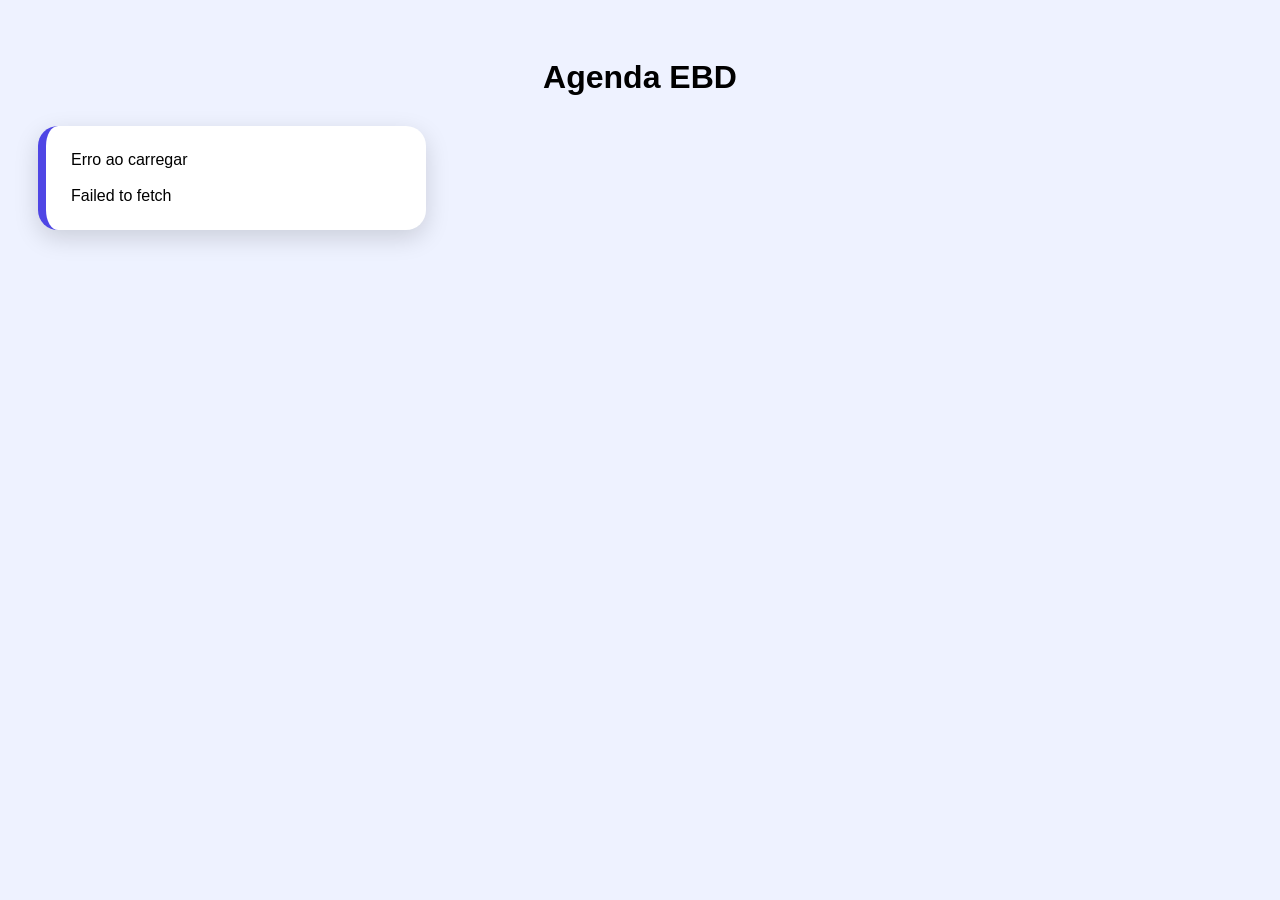
<file: index.html>
<!DOCTYPE html>
<html>

<head>

<meta charset="UTF-8">

<link rel="stylesheet" 
href="style.css">

</head>

<body>

<h1>

Agenda EBD

</h1>

<div id="cards">

</div>



<div id="modal">

<div class="caixa">

<h2>

O que deseja fazer?

</h2>

<button onclick="abrirProfessor()">

Agendar Professor

</button>

<button onclick="abrirData()">

Mudar Data

</button>

<div id="conteudo">

</div>

</div>

</div>

<script src="script.js">

</script>

</body>

</html>
</file>
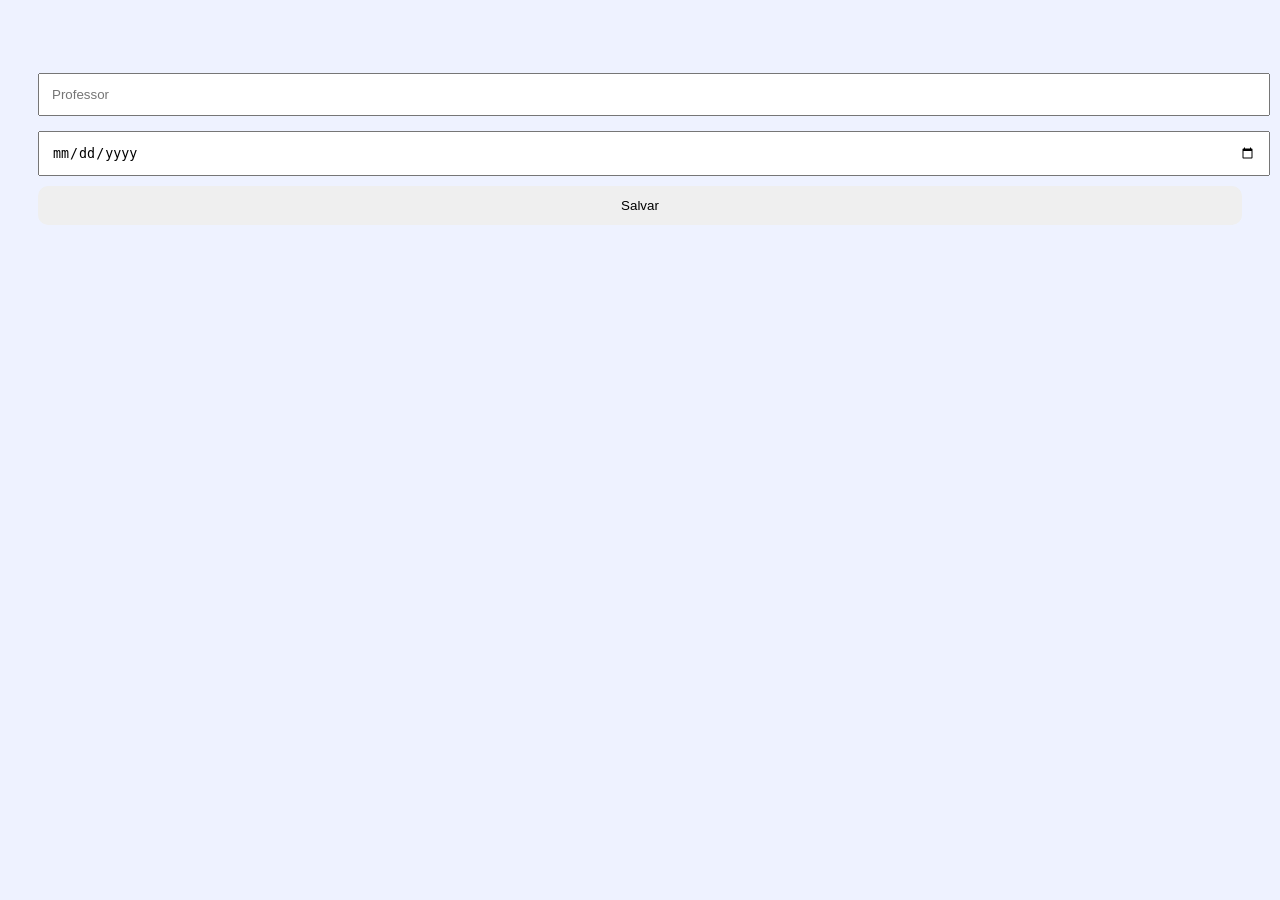
<file: detalhes.html>
<!DOCTYPE html>
<html>

<head>

<meta charset="UTF-8">
<link rel="stylesheet" href="style.css">

</head>

<body>

<h2 id="titulo"></h2>

<input
id="professor"
placeholder="Professor">

<input
type="date"
id="data">

<button onclick="salvar()">
Salvar
</button>

<script>

const API="SUA_URL";

const params=
new URLSearchParams(
location.search
);

const id=
params.get("id");

async function salvar(){

const dados={

id:id,
professor:
document.getElementById(
"professor"
).value,

data:
document.getElementById(
"data"
).value

};

await fetch(

API,

{

method:"POST",

body:JSON.stringify({

acao:"agenda",
...dados

})

}

);

alert(
"Agendamento salvo"
);

}

</script>

</body>

</html>
</file>
<file: style.css>
body{

font-family:Arial;
background:#eef2ff;
padding:30px;

}


h1{

text-align:center;

margin-bottom:30px;

}


#cards{

display:grid;

grid-template-columns:

repeat(
auto-fill,
minmax(
300px,
1fr
));

gap:20px;

}


.card{

background:white;

padding:25px;

border-radius:20px;

cursor:pointer;

box-shadow:

0 8px 25px rgba(
0,0,0,.15
);

transition:.4s;

border-left:

8px solid #4f46e5;

}


.card:hover{

transform:

translateY(-8px);

}


.titulo{

font-size:20px;

font-weight:bold;

margin-bottom:15px;

}


.info{

margin-top:10px;

color:#555;

}



#modal{

display:none;

position:fixed;

top:0;
left:0;

width:100%;
height:100%;

background:

rgba(
0,0,0,.6
);

justify-content:center;

align-items:center;

}


.caixa{

background:white;

padding:30px;

border-radius:20px;

width:400px;

}


button{

width:100%;

padding:12px;

margin-top:10px;

border:none;

border-radius:10px;

cursor:pointer;

}


input{

width:100%;

padding:12px;

margin-top:15px;

}

.aulaNumero{

display:inline-block;

padding:6px 12px;

background:#4f46e5;

color:white;

border-radius:30px;

font-size:13px;

font-weight:bold;

margin-bottom:15px;

}

.detalhes{

display:flex;

flex-direction:column;

gap:10px;

}

.detalhes input{

width:100%;

}

hr{

margin:20px 0;

}
</file>
